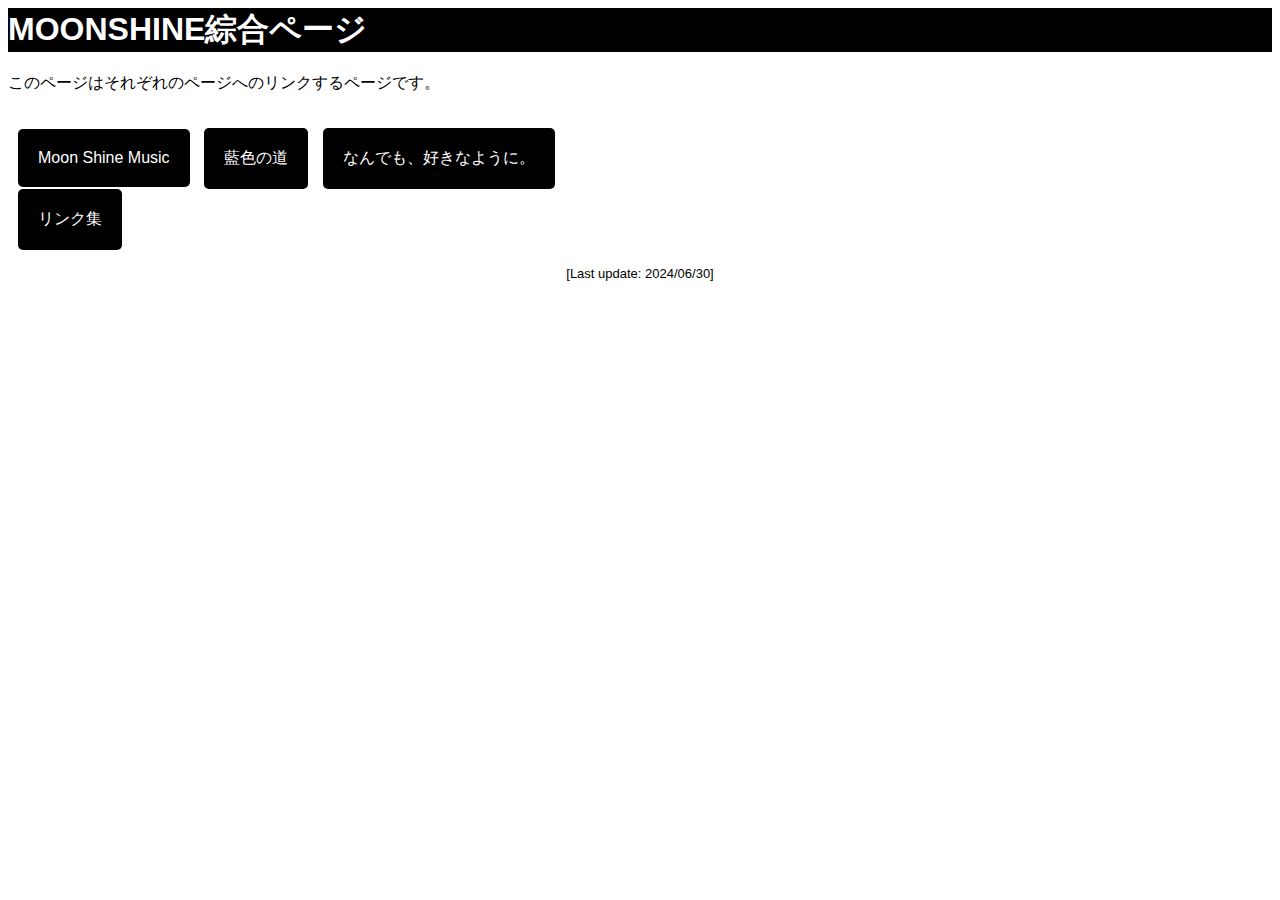
<file: index.html>
<!DOCTYPE=html>
<html lang="ja">
  <head>
    <meta charset="UTF-8">
    <title="MSSBGC Terminal">
    <link rel="stylesheet" href="terminal.css">
    <link rel="stylesheet" href="style.css">
  </head>
  <body>
    <h1>MOONSHINE綜合ページ</h1>
    <p>このページはそれぞれのページへのリンクするページです。</p><br>
    <a href="music">Moon Shine Music</a>
    <a href="aiiro">藍色の道</a>
    <a href="remaster">なんでも、好きなように。</a>
    <br>
    <a href="links">リンク集</a>
    <p><center><font size="-1">[Last update: 2024/06/30]</font></center>
  </body>
</html>
</file>
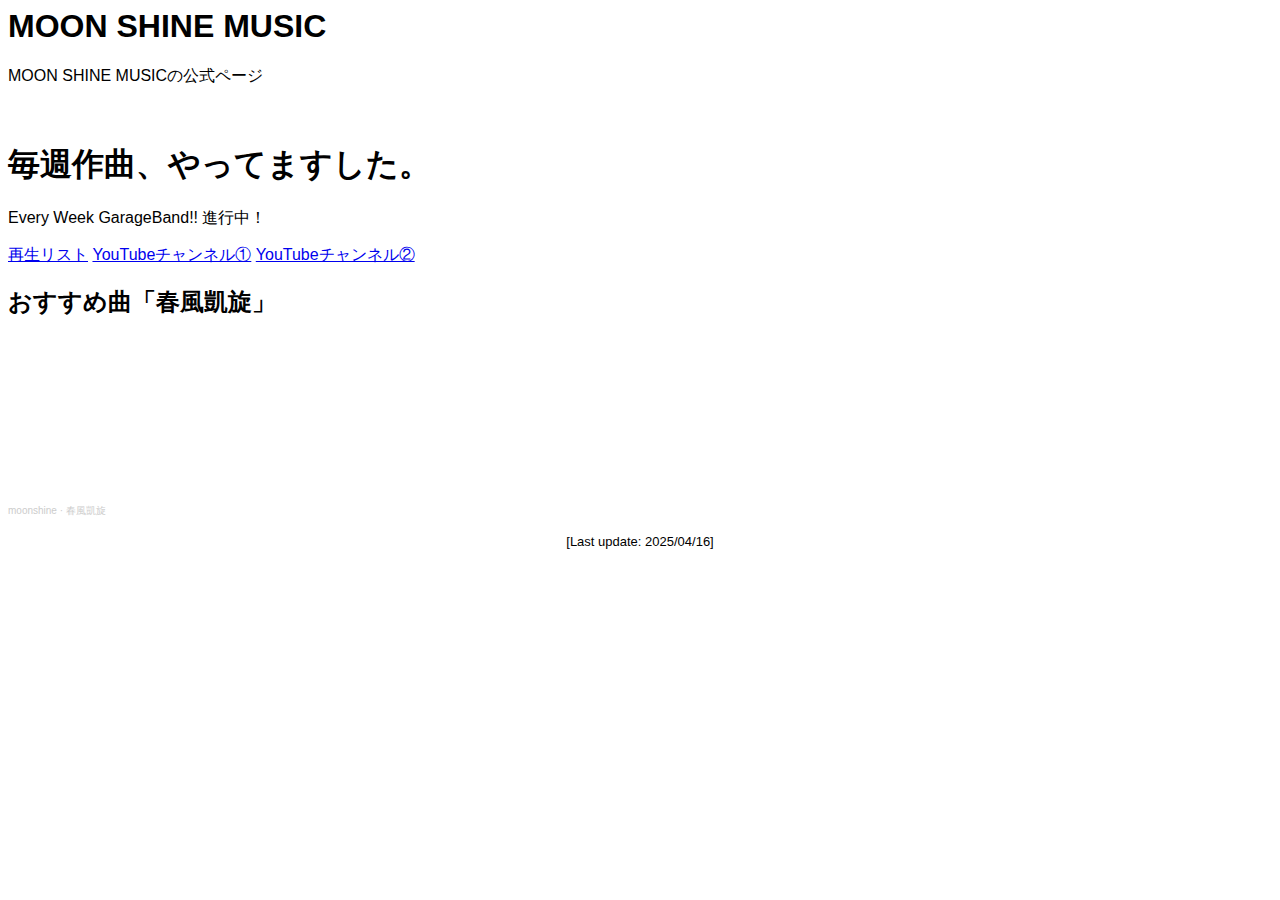
<file: music/index.html>
<!DOCTYPE=html>
<html lang="ja">
  <head>
    <meta charset="UTF-8">
    <title>MSSBGC Music</title>
    <link rel="stylesheet" href="../style.css">
  </head>
  <body>
    <h1>MOON SHINE MUSIC</h1>
    <p>MOON SHINE MUSICの公式ページ</p><br>
    <h1>毎週作曲、やってますした。</h1>
    <p>Every Week GarageBand!! 進行中！</p>
    <a class="ytl" href="https://www.youtube.com/watch?v=Rus65HaX1Vw&list=PLxDibdeB0fpdZO0ZovAkcSoNpiZZoXBrc&pp=iAQB">再生リスト</a>
    <a class="ytl" href="https://www.youtube.com/channel/UC32UW1RHb8Jr2d5Q0CliVsQ">YouTubeチャンネル①</a>
    <a class="ytl" href="https://www.youtube.com/channel/UCpq19ZKBMBf7jeu1cdAl8iQ">YouTubeチャンネル②</a>
    <h2>おすすめ曲「春風凱旋」</h2>
    <iframe width="100%" height="166" scrolling="no" frameborder="no" allow="autoplay" src="https://w.soundcloud.com/player/?url=https%3A//api.soundcloud.com/tracks/1828130976&color=%23ff5500&auto_play=false&hide_related=false&show_comments=true&show_user=true&show_reposts=false&show_teaser=true"></iframe><div style="font-size: 10px; color: #cccccc;line-break: anywhere;word-break: normal;overflow: hidden;white-space: nowrap;text-overflow: ellipsis; font-family: Interstate,Lucida Grande,Lucida Sans Unicode,Lucida Sans,Garuda,Verdana,Tahoma,sans-serif;font-weight: 100;"><a href="https://soundcloud.com/garagebander-moonshine" title="Musician MOONSHINE" target="_blank" style="color: #cccccc; text-decoration: none;">moonshine</a> · <a href="https://soundcloud.com/moonshine-887003277/vhdtqb8upvqn" title="春風凱旋" target="_blank" style="color: #cccccc; text-decoration: none;">春風凱旋</a></div>
  </body><p><center><font size="-1">[Last update: 2025/04/16]</font></center>
</html>
</file>
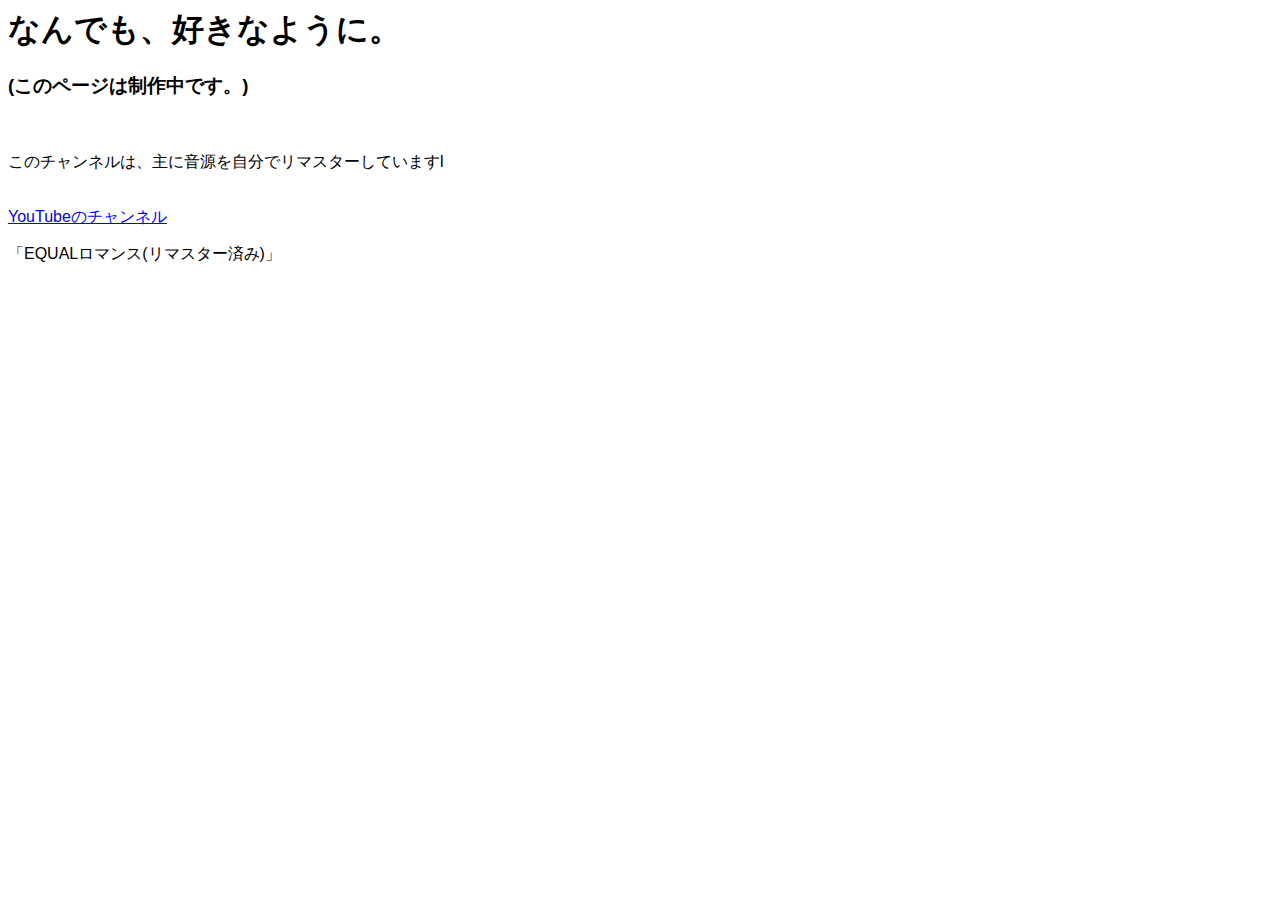
<file: remaster/index.html>
<!DOCTYPE=html>
<html>
  <head>
    <meta charset="UTF-8">
    <title="なんでも、好きなように。">
    <link rel="stylesheet" href="../style.css">
  </head>
  <body>
    <h1>なんでも、好きなように。</h1>
    <h3>(このページは制作中です。)</h3><br>
    <p>このチャンネルは、主に音源を自分でリマスターしていますl</p><br>
    <a class="ytl" href="https://www.youtube.com/channel/UCbijK48Pv3nu8-afmlEXeEQ">YouTubeのチャンネル</a><br>
    <p>「EQUALロマンス(リマスター済み)」</p><br>
    <iframe width="400" height="400" src="https://www.youtube.com/embed/j8wEpW7-GDo" title="YouTube video player" frameborder="0" allow="accelerometer; autoplay; clipboard-write; encrypted-media; gyroscope; picture-in-picture" allowfullscreen></iframe>
  </body>
</html>
</file>
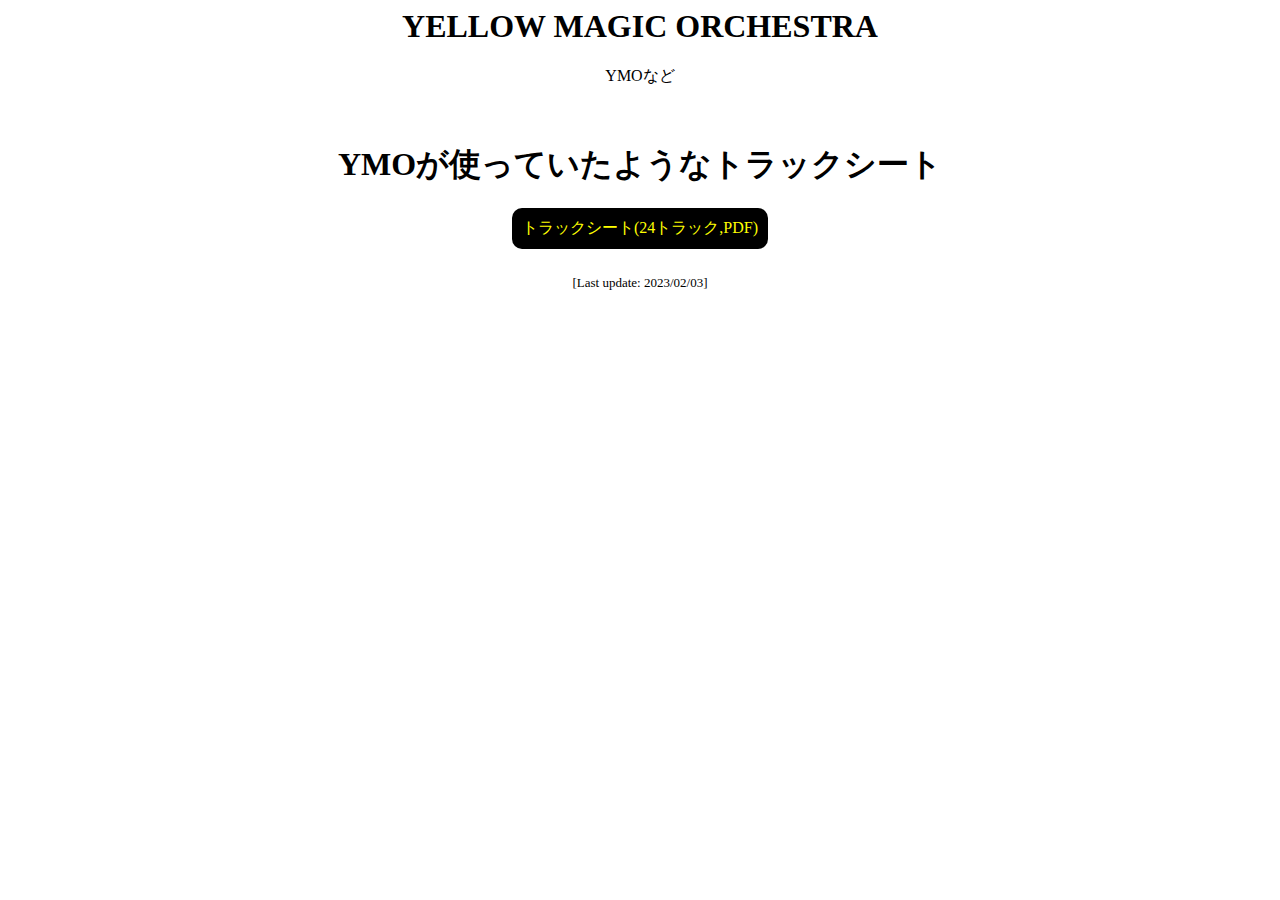
<file: ymo/index.html>
<!DOCTYPE=html>
<html lang="ja">
  <head>
    <meta charset="UTF-8">
    <title="YMOその他">
    <link rel="stylesheet" href="style.css">
  </head>
  <body>
    <h1>YELLOW MAGIC ORCHESTRA</h1>
    <p>YMOなど</p><br>
    <h1>YMOが使っていたようなトラックシート</h1>
    <a href="YMOTrackSheet202202032108.pdf">トラックシート(24トラック,PDF)</a>
    </body><p><center><font size="-1">[Last update: 2023/02/03]</font></center>
</html>
</file>
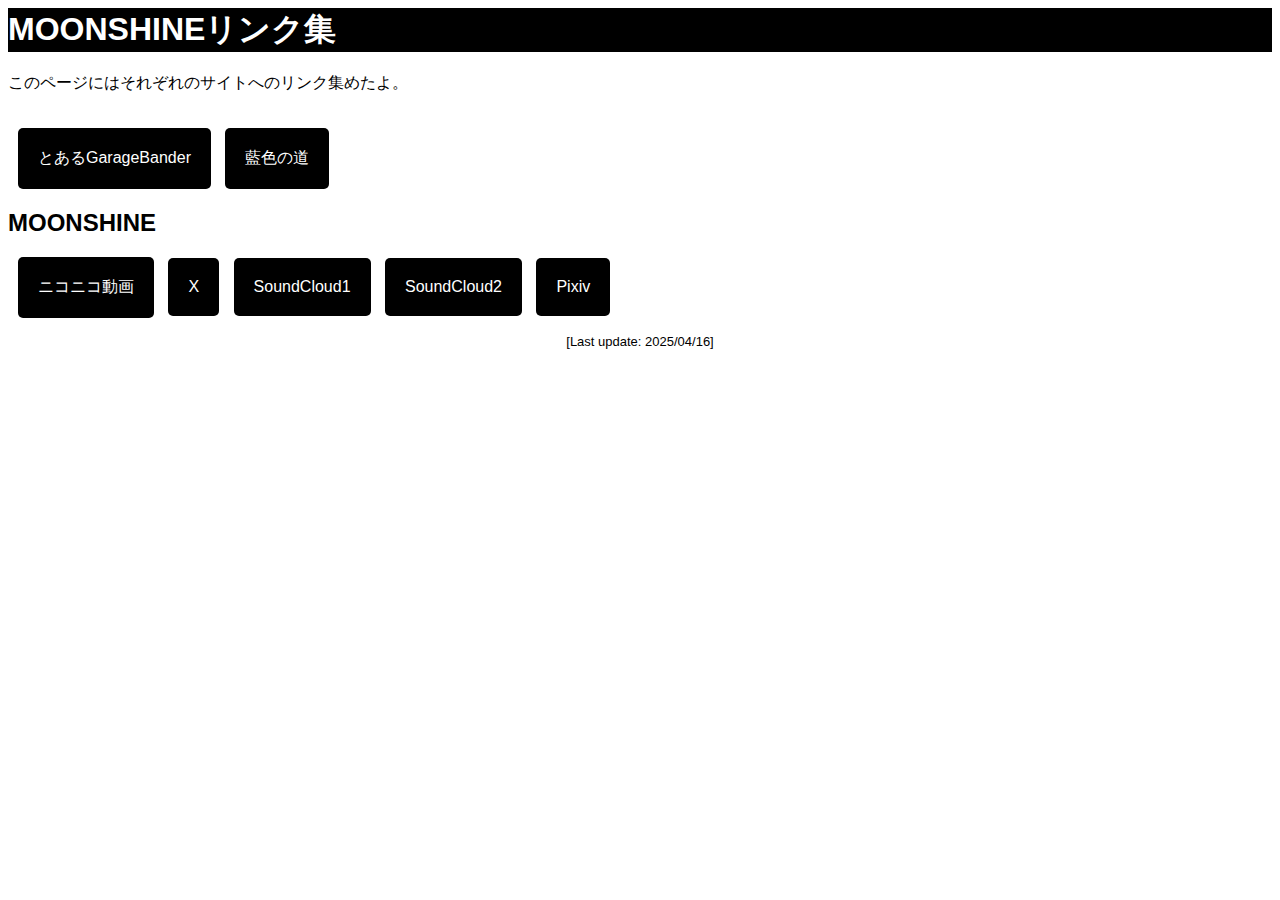
<file: links.html>
<!DOCTYPE=html>
<html lang="ja">
  <head>
    <meta charset="UTF-8">
    <title>MSSBGC リンク集</title>
    <link rel="stylesheet" href="terminal.css">
    <link rel="stylesheet" href="style.css">
  </head>
  <body>
    <h1>MOONSHINEリンク集</h1>
    <p>このページにはそれぞれのサイトへのリンク集めたよ。</p><br>
    <a href="https://www.youtube.com/channel/UC32UW1RHb8Jr2d5Q0CliVsQ">とあるGarageBander</a>
    <a href="https://youtube.com/@indigostreet?si=z1caIcOT5Ao526t_">藍色の道</a>
    <h2>MOONSHINE</h2>
    <a href="https://www.nicovideo.jp/user/124287784/">ニコニコ動画</a>
    <a href="https://x.com/MSSB_Music">X</a>
    <a href="https://soundcloud.com/garagebander-moonshine">SoundCloud1</a>
    <a href="https://soundcloud.com/moonshine-887003277">SoundCloud2</a>
    <a href="https://www.pixiv.net/users/79715144">Pixiv</a>
    <br>
    <p><center><font size="-1">[Last update: 2025/04/16]</font></center>
  </body>
</html>
</file>
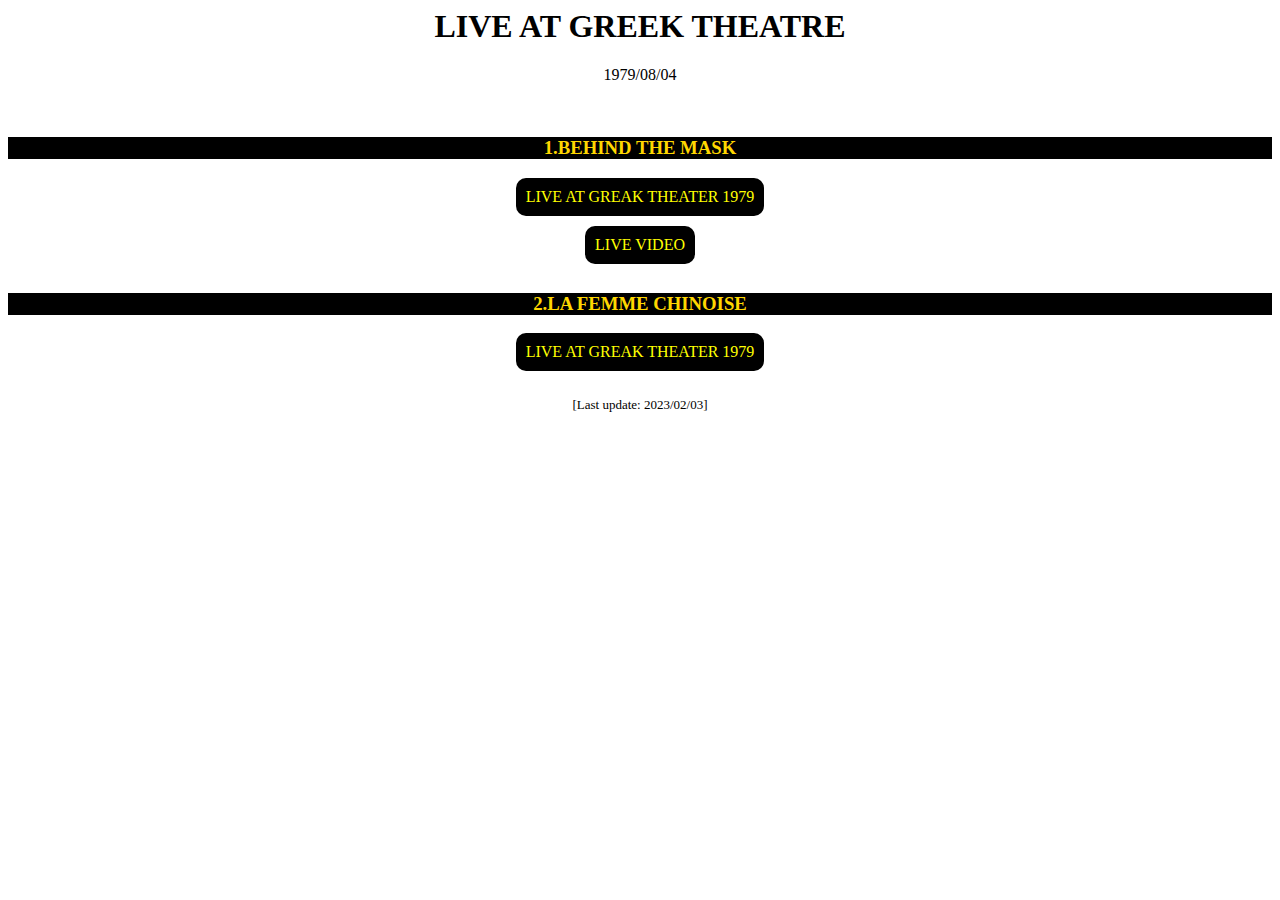
<file: ymo/live/video1979.html>
<!DOCTYPE=html>
<html lang="ja">
  <head>
    <meta charset="UTF-8">
    <title="YMOライブ動画リスト1979">
    <link rel="stylesheet" href="../style.css">
  </head>
  <body>
    <h1>LIVE AT GREEK THEATRE</h1>
    <p>1979/08/04</p><br>
    <h3>1.BEHIND THE MASK</h3>
    <a href="https://youtu.be/D4L2vsmAeG4">LIVE AT GREAK THEATER 1979</a><br>
    <a href="https://youtu.be/QUn6V49PG00?t=202">LIVE VIDEO</a><br>
    <h3>2.LA FEMME CHINOISE</h3>
    <a href="https://youtu.be/GFyt1tu5tlc">LIVE AT GREAK THEATER 1979</a><br>

    </body><p><center><font size="-1">[Last update: 2023/02/03]</font></center>
</html>
</file>
<file: terminal.css>
body {}

a {
  display: inline-block;
  background-color: black;
  color: white;
  padding: 20px;
  border-radius: 5px;
  text-decoration: none;
  margin-left: 10px;
}

a:hover {
  background-color:grey;
  color: black;
}

h1 {
  background-color: black;
  color: white;
}
</file>
<file: style.css>
body {
  font-family: sans-serif
}
</file>
<file: ymo/style.css>
body {
  text-align: center;
}

a {
  display: inline-block;
  background-color: black;
  color: yellow;
  padding: 10px;
  border-radius: 10px;
  text-decoration: none;
  margin-bottom: 10px;
}

a:hover {
  background-color: gold;
  color: black;
}

h3 {
  background-color: black;
  color: gold;
}
</file>
